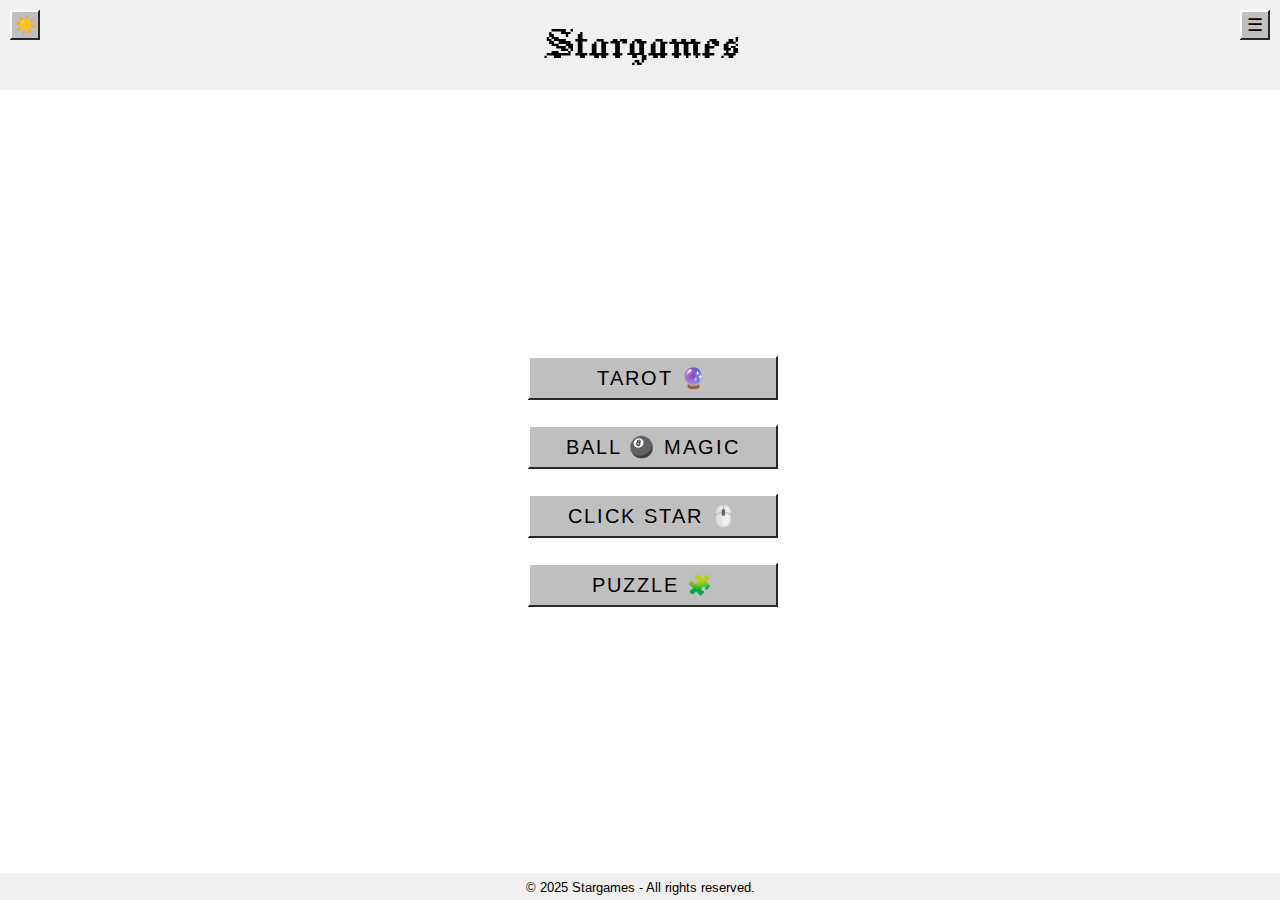
<file: index.html>
<head>
    <meta charset="UTF-8">
    <meta name="viewport" content="width=device-width, initial-scale=1.0">
    <meta name="description" content="Description de la page pour le SEO">
    <title>STARGAMES</title>
    <link rel="icon" type="image/png" href="img/ETOILE ORANGE PNG.png">
    <link rel="stylesheet" href="style.css">
    <script src="script.js" defer></script>
    <link rel="preconnect" href="https://fonts.googleapis.com">
<link rel="preconnect" href="https://fonts.gstatic.com" crossorigin>
<link href="https://fonts.googleapis.com/css2?family=Arimo:ital,wght@0,400..700;1,400..700&family=Jacquard+12&display=swap" rel="stylesheet">
</head>
<body>
      
    <header>
        <div class="dark-mode-toggle">
            <button id="toggle-dark-mode" class="icon-button">🌙</button>
        </div>

        <a href=index.html><h1>Stargames</h1></a>

        <div class="hamburger-toggle">
            <button id="hamburgerButton" class="icon-button">☰</button>
        </div>

        <nav id="hamburgerMenu" class="menu-burger">
            <ul>
                <li><a href="user.html">ACCOUNT</a></li>
                <li><a href="tarot.html">TAROT</a></li>
                <li><a href="ball8magic.html">BALL 8 MAGIC</a></li>
                <li><a href="clickstar.html">CLICK STAR</a></li>
                <li><a href="puzzle.html">PUZZLE</a></li>
            </ul>
        </nav>

    </header>

    <main>
        <ul class="menu">
           <li><a href="tarot.html"><button class="button">TAROT 🔮</button></a></li>
           <li><a href="ball8magic.html"><button class="button">BALL 🎱 MAGIC</button></li>
           <li><a href="clickstar.html"><button class="button">CLICK STAR 🖱️</button></li>
           <li><a href="puzzle.html"><button class="button">PUZZLE 🧩</button></li>
        </ul>
    </main>

    <footer><p>© 2025 Stargames - All rights reserved.</p></footer>
</body>
</file>
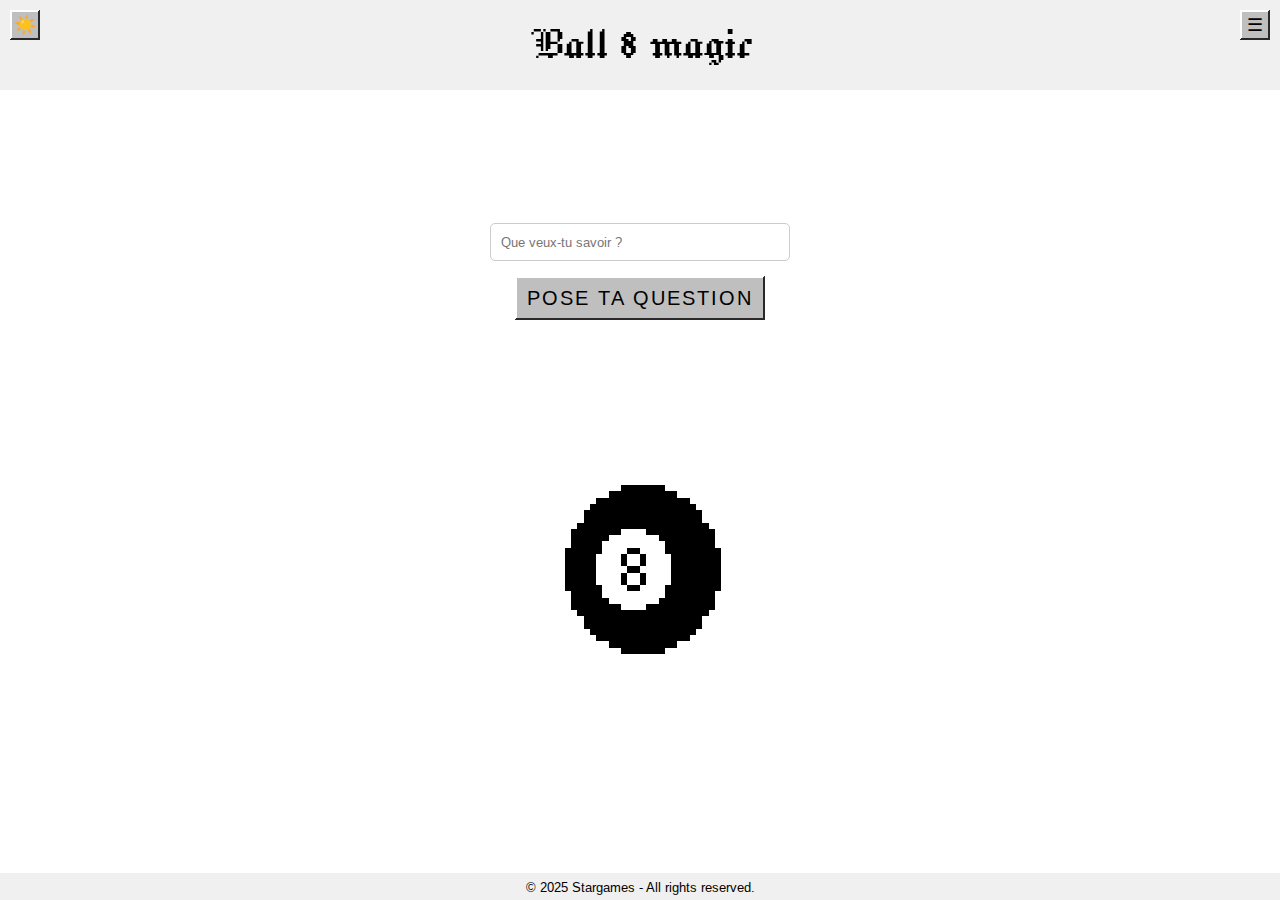
<file: ball8magic.html>
<head>
    <meta charset="UTF-8">
    <meta name="viewport" content="width=device-width, initial-scale=1.0">
    <meta name="description" content="Description de la page pour le SEO">
    <title>STARGAMES</title>
    <link rel="icon" type="image/png" href="img/ETOILE ORANGE PNG.png">
    <link rel="stylesheet" href="style.css">
    <script src="script.js" defer></script>
    <script src="ball8.js" defer></script>
    <link rel="preconnect" href="https://fonts.googleapis.com">
<link rel="preconnect" href="https://fonts.gstatic.com" crossorigin>
<link href="https://fonts.googleapis.com/css2?family=Arimo:ital,wght@0,400..700;1,400..700&family=Jacquard+12&display=swap" rel="stylesheet">
</head>
<body>
      
    <header>
        <div class="dark-mode-toggle">
            <button id="toggle-dark-mode" class="icon-button">🌙</button>
        </div>

        <a href=index.html><h1>Ball 8 magic</h1></a>

        <div class="hamburger-toggle">
            <button id="hamburgerButton" class="icon-button">☰</button>
        </div>

        <nav id="hamburgerMenu" class="menu-burger">
            <ul>
                <li><a href="user.html">ACCOUNT</a></li>
                <li><a href="tarot.html">TAROT</a></li>
                <li><a href="ball8magic.html">BALL 8 MAGIC</a></li>
                <li><a href="clickstar.html">CLICK STAR</a></li>
                <li><a href="puzzle.html">PUZZLE</a></li>
            </ul>
        </nav>

    </header>


    <main>
        <div class="ball-menu" id="ballMenu">
            <input type="text" placeholder="Que veux-tu savoir ?">
            <button class="button" id="ballButton">POSE TA QUESTION</button>
        </div>
        <section class="answer-area" id="answerArea">
            <img src="img\8BALL.png">
        </section>
    </main>

    <footer><p>© 2025 Stargames - All rights reserved.</p></footer>
</body>
</file>
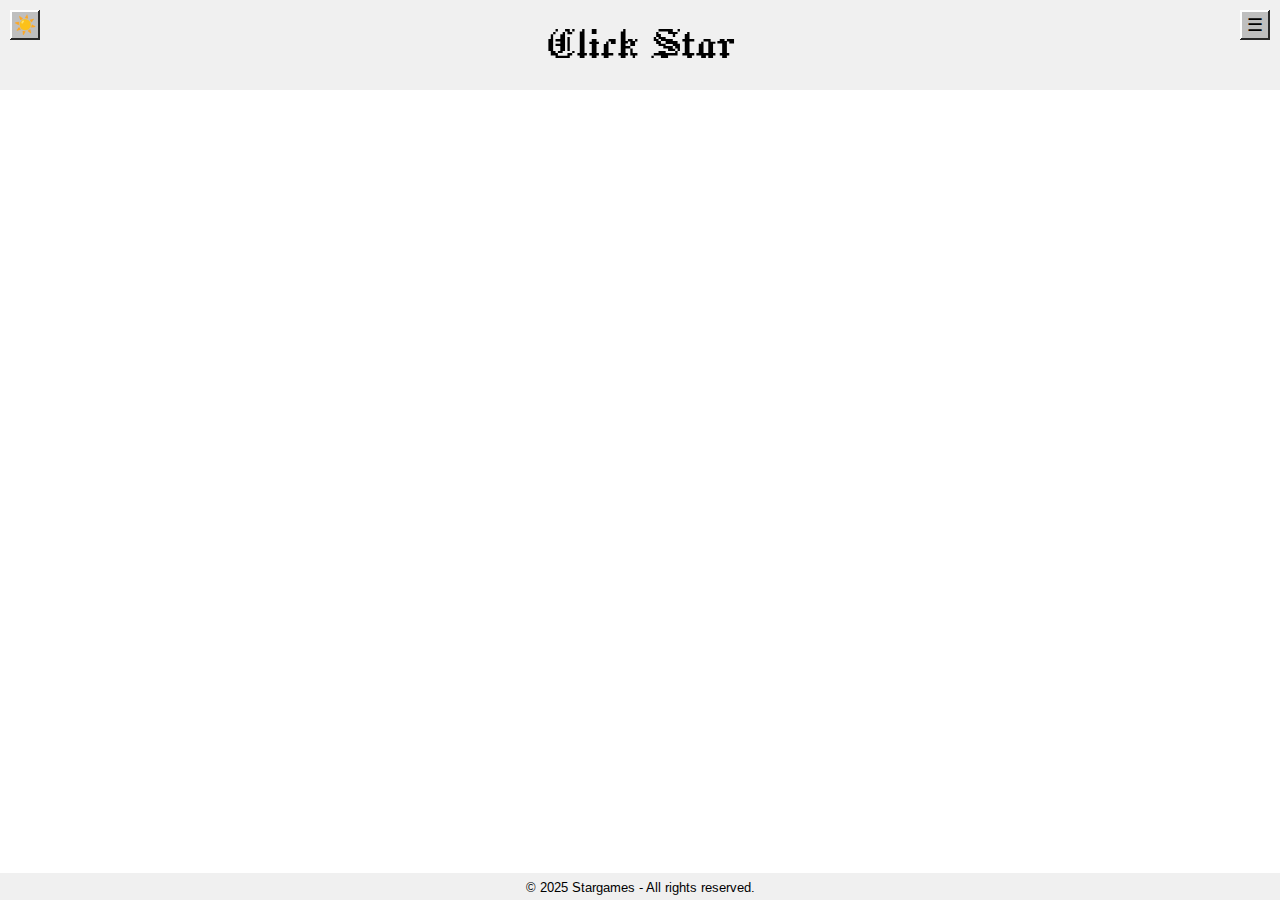
<file: clickstar.html>
<head>
    <meta charset="UTF-8">
    <meta name="viewport" content="width=device-width, initial-scale=1.0">
    <meta name="description" content="Description de la page pour le SEO">
    <title>STARGAMES</title>
    <link rel="icon" type="image/png" href="img/ETOILE ORANGE PNG.png">
    <link rel="stylesheet" href="style.css">
    <script src="script.js" defer></script>
    <link rel="preconnect" href="https://fonts.googleapis.com">
<link rel="preconnect" href="https://fonts.gstatic.com" crossorigin>
<link href="https://fonts.googleapis.com/css2?family=Arimo:ital,wght@0,400..700;1,400..700&family=Jacquard+12&display=swap" rel="stylesheet">
</head>
<body>
      
    <header>
        <div class="dark-mode-toggle">
            <button id="toggle-dark-mode" class="icon-button">🌙</button>
        </div>

        <a href=index.html><h1>Click Star</h1></a>

        <div class="hamburger-toggle">
            <button id="hamburgerButton" class="icon-button">☰</button>
        </div>

        <nav id="hamburgerMenu" class="menu-burger">
            <ul>
                <li><a href="user.html">ACCOUNT</a></li>
                <li><a href="tarot.html">TAROT</a></li>
                <li><a href="ball8magic.html">BALL 8 MAGIC</a></li>
                <li><a href="clickstar.html">CLICK STAR</a></li>
                <li><a href="puzzle.html">PUZZLE</a></li>
            </ul>
        </nav>

    </header>


    <main></main>

    <footer><p>© 2025 Stargames - All rights reserved.</p></footer>
</body>
</file>
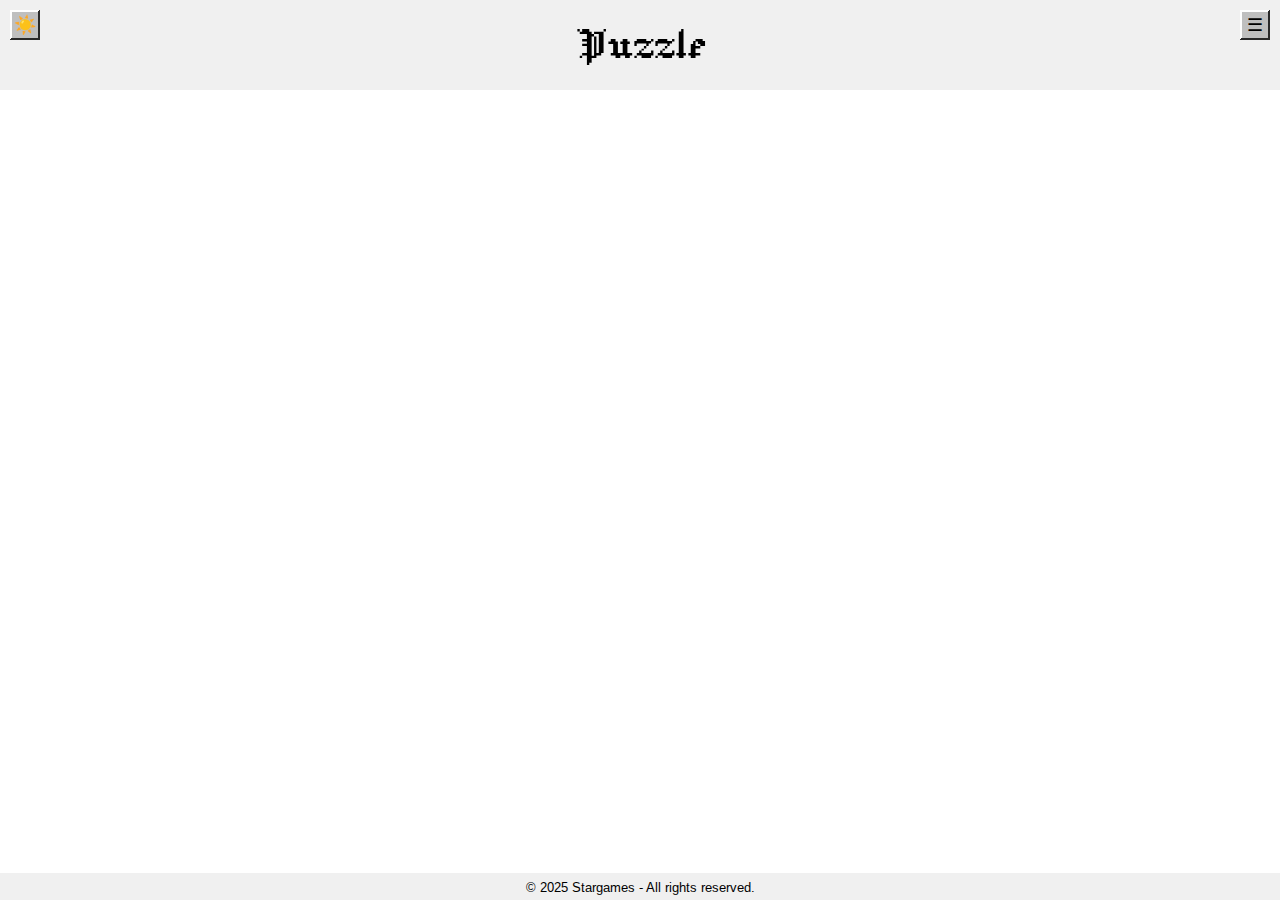
<file: puzzle.html>
<head>
    <meta charset="UTF-8">
    <meta name="viewport" content="width=device-width, initial-scale=1.0">
    <meta name="description" content="Description de la page pour le SEO">
    <title>STARGAMES</title>
    <link rel="icon" type="image/png" href="img/ETOILE ORANGE PNG.png">
    <link rel="stylesheet" href="style.css">
    <script src="script.js" defer></script>
    <link rel="preconnect" href="https://fonts.googleapis.com">
<link rel="preconnect" href="https://fonts.gstatic.com" crossorigin>
<link href="https://fonts.googleapis.com/css2?family=Arimo:ital,wght@0,400..700;1,400..700&family=Jacquard+12&display=swap" rel="stylesheet">
</head>
<body>
      
    <header>
        <div class="dark-mode-toggle">
            <button id="toggle-dark-mode" class="icon-button">🌙</button>
        </div>

        <a href=index.html><h1>Puzzle</h1></a>

        <div class="hamburger-toggle">
            <button id="hamburgerButton" class="icon-button">☰</button>
        </div>

        <nav id="hamburgerMenu" class="menu-burger">
            <ul>
                <li><a href="user.html">ACCOUNT</a></li>
                <li><a href="tarot.html">TAROT</a></li>
                <li><a href="ball8magic.html">BALL 8 MAGIC</a></li>
                <li><a href="clickstar.html">CLICK STAR</a></li>
                <li><a href="puzzle.html">PUZZLE</a></li>
            </ul>
        </nav>

    </header>


    <main>
           
    </main>

    <footer><p>© 2025 Stargames - All rights reserved.</p></footer>
</body>
</file>
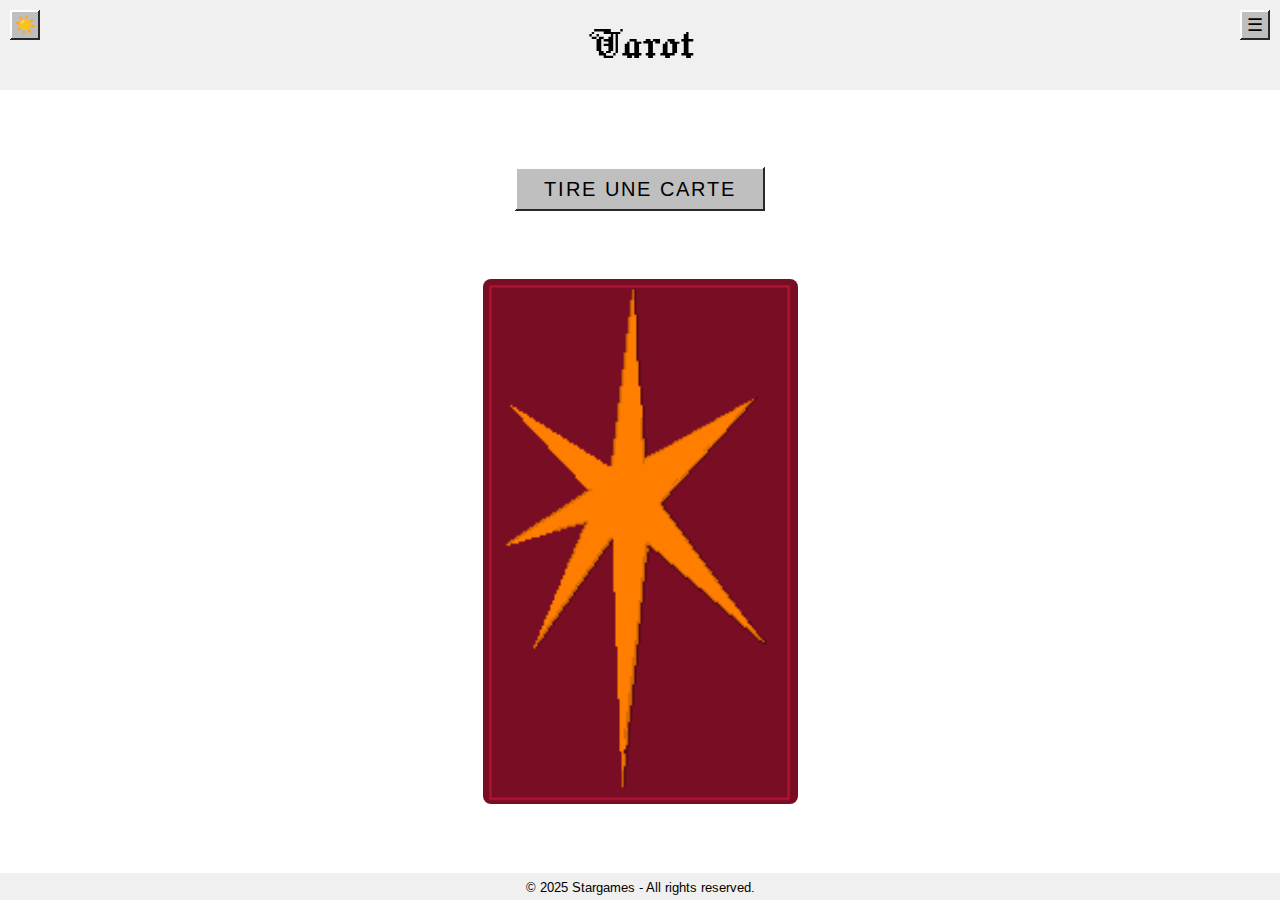
<file: tarot.html>
<head>
    <meta charset="UTF-8">
    <meta name="viewport" content="width=device-width, initial-scale=1.0">
    <meta name="description" content="Description de la page pour le SEO">
    <title>STARGAMES</title>
    <link rel="icon" type="image/png" href="img/ETOILE ORANGE PNG.png">
    <link rel="stylesheet" href="style.css">
    <script src="script.js" defer></script>
    <script src="tarot.js" defer></script>
    <link rel="preconnect" href="https://fonts.googleapis.com">
<link rel="preconnect" href="https://fonts.gstatic.com" crossorigin>
<link href="https://fonts.googleapis.com/css2?family=Arimo:ital,wght@0,400..700;1,400..700&family=Jacquard+12&display=swap" rel="stylesheet">
</head>
<body>
    <header>
        <div class="dark-mode-toggle">
            <button id="toggle-dark-mode" class="icon-button">🌙</button>
        </div>

        <a href=index.html><h1>Tarot</h1></a>

        <div class="hamburger-toggle">
            <button id="hamburgerButton" class="icon-button">☰</button>
        </div>

        <nav id="hamburgerMenu" class="menu-burger">
            <ul>
                <li><a href="user.html">ACCOUNT</a></li>
                <li><a href="tarot.html">TAROT</a></li>
                <li><a href="ball8magic.html">BALL 8 MAGIC</a></li>
                <li><a href="clickstar.html">CLICK STAR</a></li>
                <li><a href="puzzle.html">PUZZLE</a></li>
            </ul>
        </nav>

    </header>


    <main>
        <div class="tarot-menu" id="tarotMenu">
            <button id="tarotButton" class="button">Tire une carte</button>
        </div>

        <section class="futurarea" id="futurArea">
            <img src="img\pixil-frame-0.png" id="tarotImage">
        </section>
    </main>

    <footer><p>© 2025 Stargames - All rights reserved.</p></footer>
</body>
</file>
<file: style.css>
:root {
    --font-spe: "Jacquard 12";
    --font-1: "Arimo";
    --font-size-p: 20px;
    --font-size-h1: 50px;
    /* light-mode */
    --bg-color: #ffffff;
    --text-color: #000000;
    --header-footer-bg: #f0f0f0;
    --button-bg: hsl(0deg 0% 75%);
    --button-shadow-light: #ffffff;
    --button-shadow-dark: #292929;
    --footer-text-color: #292929;
    --input-bg-color: #ffffff;
    --input-text-color: #000000;
    --input-border-color: #ccc;
}


body.dark-mode {
    --bg-color: #121212;
    --text-color: #ffffff;
    --header-footer-bg: #1f1f1f;
    --button-bg: #333333;
    --button-shadow-light: #555555;
    --button-shadow-dark: #000000;
    --footer-text-color: #ffffff;
    --input-bg-color: #333333;
    --input-text-color: #ffffff;
    --input-border-color: #555555;
}

.dark-mode-toggle{
    position: fixed;
    top: 10px;
    left: 10px;
    z-index: 1000;
}

.icon-button {
    background-color: var(--button-bg);
    width: 30px;
    height: 30px;
    display: flex;
    align-items: center;
    justify-content: center;
    cursor: pointer;        
    box-shadow:
            inset -1px -1px var(--button-shadow-dark),
            inset 1px 1px var(--button-shadow-light),
            inset -2px -2px var(--button-shadow-dark),
            inset 2px 2px var(--button-shadow-light);
    transition: transform 0.3s ease, background-color 0.3s ease;
    border: none;
    font-size: 18px;
    color: var(--text-color);
}
        
    
.icon-button:hover {        
    transform: scale(1.1);
}
    
.icon-button:active {
    box-shadow:
        inset -1px -1px var(--button-shadow-light),
        inset 1px 1px var(--button-shadow-dark),
        inset -2px -2px var(--button-shadow-light),
        inset 2px 2px var(--button-shadow-dark);
    transform: scale(0.9);
}
    
.dark-mode-toggle {
    position: fixed;
    top: 10px;
    left: 10px;
    z-index: 1000;
}
    
.hamburger-toggle {
    position: fixed;
    top: 10px;
    right: 10px;
    z-index: 1000;
}

.menu-burger {
    position: fixed;
    top: 10svh; 
    right: -100%;
    width: 100%;
    height: 80svh;
    background-color: var(--bg-color);
    transition: right 0.3s ease-in-out; 
    z-index: 1000; 
}

.menu-burger ul {
    list-style: none;
    padding: 20px;
}

.menu-burger ul li {
    margin: 15px 0;
}

.menu-burger ul li a {
    text-decoration: none;
    color: var(--secondary-color);
    font-size: 1.2rem;
    transition: color 0.3s ease;
}

.menu-burger ul li a:hover {
    color: var(--tertiary-color);
    font-size: large;
}

.menu-burger.active {
    right: 0; 
}

* {
    padding: 0px;
    margin: 0px;
    text-decoration: none;
    list-style-type: none;
    border: none;
    font-family: var(--font-1);
    color: var(--text-color);
}

body {
    background-color: var(--bg-color);
    display: flex;
    flex-direction: column;
    justify-content: space-between;
    height: 100svh;
}

header {
    text-align: center;
    align-content: center;
    height: 10svh;
    background-color: var(--header-footer-bg);
}

header h1 {
    font-family: var(--font-spe);
    font-size: var(--font-size-h1);
    font-weight: normal;
}


footer {
    font-size: smaller;
    text-align: center;
    align-content: center;
    background-color: var(--header-footer-bg);
    color: var(--footer-text-color);
    height: 3svh;
}

main {
    display: flex;
    flex-direction: column;
    align-items: center;
    height: 85svh;
}

.menu, .tarot-menu, .ball-menu {
    display: flex;
    flex-flow: column nowrap;
    justify-content: center;
    align-items: center;
    height: 85svh;
}

.button {
    border: none;
    outline-offset: -4px;
    cursor: pointer;
    background: var(--button-bg);
    box-shadow:
        inset -1px -1px var(--button-shadow-dark),
        inset 1px 1px var(--button-shadow-light),
        inset -2px -2px var(--button-shadow-dark),
        inset 2px 2px var(--button-shadow-light);
    text-transform: uppercase;
    letter-spacing: 2px;
    padding: 10px 10px;
    margin: 5%;
    min-width: 250px;
    font-size: var(--font-size-p);
}
 

.button:active {
    box-shadow:
        inset -1px -1px var(--button-shadow-light),
        inset 1px 1px var(--button-shadow-dark),
        inset -2px -2px var(--button-shadow-light),
        inset 2px 2px var(--button-shadow-dark);
}


/* TAROT */

.tarot-menu {
    height: 20svh ;
}

#futurarea {
    display: flex;
}

.carte {
    background-color: #f3f1f1;
    border: 1px solid #ccc;
    border-radius: 10px;
    padding: 20px;
    margin: 10px;
    text-align: center;
    width: 30svh; 
    height: 50svh;
    box-shadow: 0 4px 8px rgba(0, 0, 0, 0.2);
    display: flex;
    flex-direction: column;
    justify-content: center;
    align-items: center;
    position: relative;
    transform-style: preserve-3d;
    transition: transform 0.5s ease;
}

.carte:hover {
    transform: rotateY(10deg) rotateX(10deg);
    box-shadow: 0 8px 16px rgba(0, 0, 0, 0.3);
}

.carte span {
    font-size: 50px;
    margin-bottom: 10px;
}

.carte h3 {
    margin: 10px 0;
    font-size: 18px;
    font-weight: bold;
    color: #333;
}

.carte p {
    font-size: 14px;
    color: #666;
    margin-top: 10px;
}

.carte::before {
    content: "";
    position: absolute;
    top: 10px;
    left: 10px;
    right: 10px;
    bottom: 10px;
    border: 2px solid rgba(0, 0, 0, 0.1);
    border-radius: 8px;
    pointer-events: none;
}

#tarotImage{
    border-radius: 8px;
    width: 35svh; 
    height: auto;
}

/* BALL */

input{
    min-width: 300px;
    padding: 10px;
    font-family: var(--font-size-p);
    background-color: var(--input-bg-color);
    color: var(--input-text-color);
    border: 1px solid var(--input-border-color);
    border-radius: 5px;
    transition: background-color 0.3s, color 0.3s, border-color 0.3s;

}

.ball-menu{
    height: 40svh;
}

#answerArea {
    display: flex;
    justify-content: center;
    align-items: center;
    margin-top: 20px;
}

.ball-answer {
    width: 300px; 
    height: auto; 
    border-radius: 10px; 
}

/* PUZZLE */
</file>
